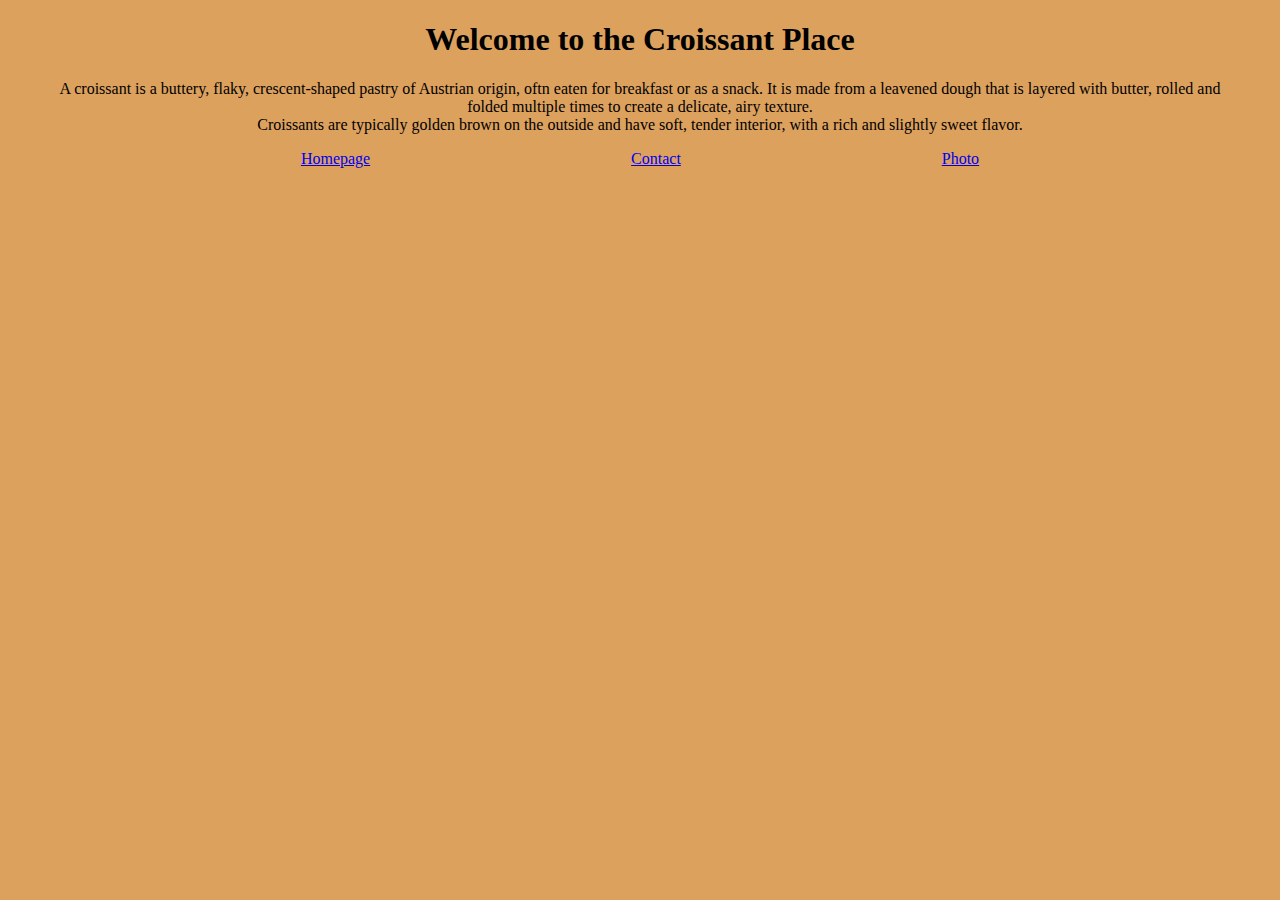
<file: index.html>
<!DOCTYPE html>
<html lang="en">
  <head>
    <meta charset="UTF-8" />
    <meta name="viewport" content="width=device-width, initial-scale=1.0" />
    <link rel="stylesheet" href="/src/style.css" />
    <title>
      Discover the Irresistible Flakiness of Our Delicious Croissants
    </title>
  </head>
  <body>
    <div class="page">
      <h1>Welcome to the Croissant Place</h1>

      <p>
        A croissant is a buttery, flaky, crescent-shaped pastry of Austrian
        origin, oftn eaten for breakfast or as a snack. It is made from a
        leavened dough that is layered with butter, rolled and folded multiple
        times to create a delicate, airy texture.
        <br />
        Croissants are typically golden brown on the outside and have soft,
        tender interior, with a rich and slightly sweet flavor.
      </p>
      <div class="links">
        <a href="/">Homepage</a>
        <a href="/contact.html" title="contact">Contact</a>
        <a href="/photo.html" title="croissant-image">Photo</a>
      </div>
    </div>
  </body>
</html>
</file>
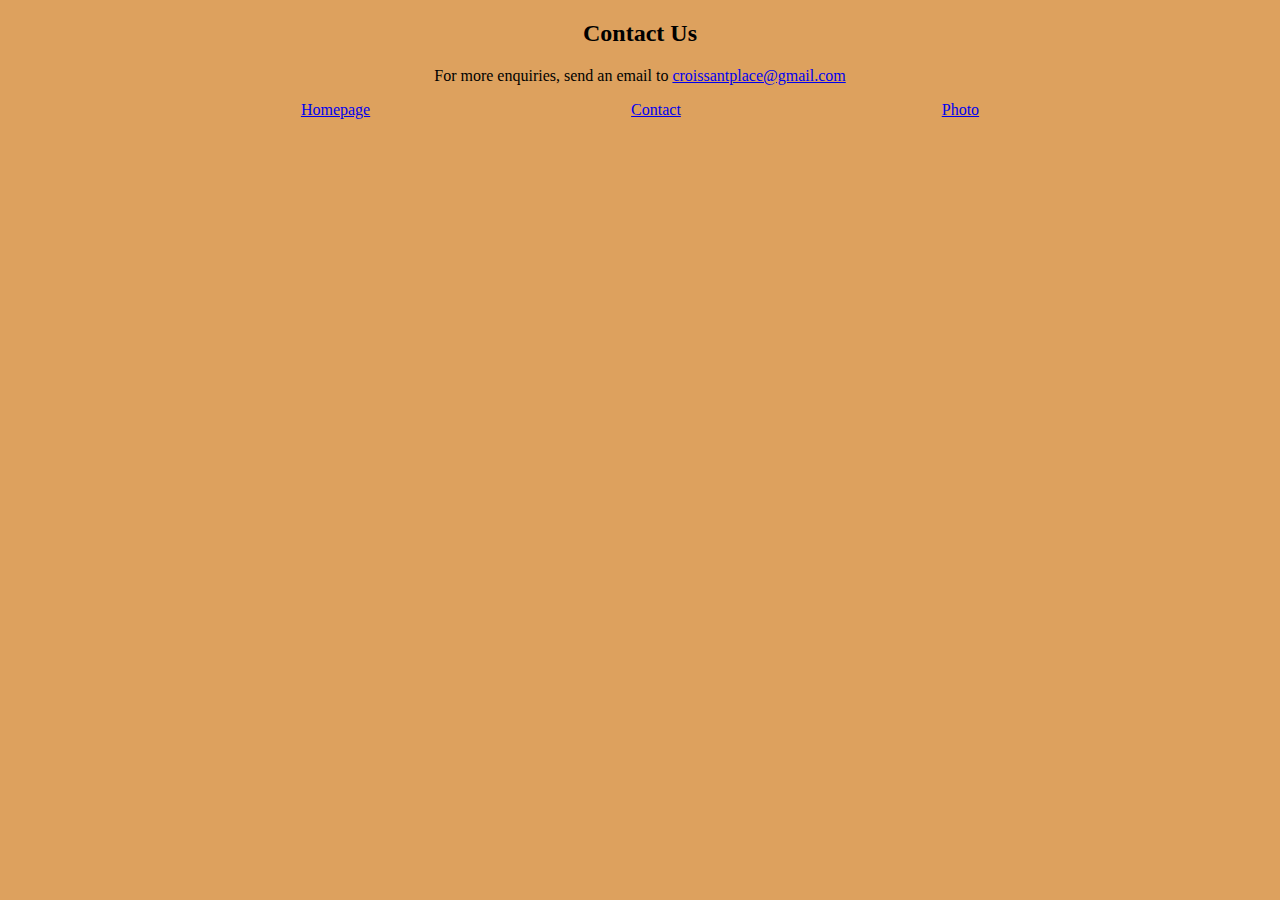
<file: contact.html>
<!DOCTYPE html>
<html lang="en">
  <head>
    <meta charset="UTF-8" />
    <meta name="viewport" content="width=device-width, initial-scale=1.0" />
    <link rel="stylesheet" href="/src/style.css" />
    <title>Contact</title>
  </head>
  <body>
    <div class="page">
      <h2>Contact Us</h2>
      <p>
        For more enquiries, send an email to
        <a href="mailto:croissantplace@gmail.com">croissantplace@gmail.com</a>
      </p>
      <div class="links">
        <a href="/" title="homepage">Homepage</a>
        <a href="/contact.html" title="contact">Contact</a>
        <a href="/photo.html" title="croissant-image">Photo</a>
      </div>
    </div>
  </body>
</html>
</file>
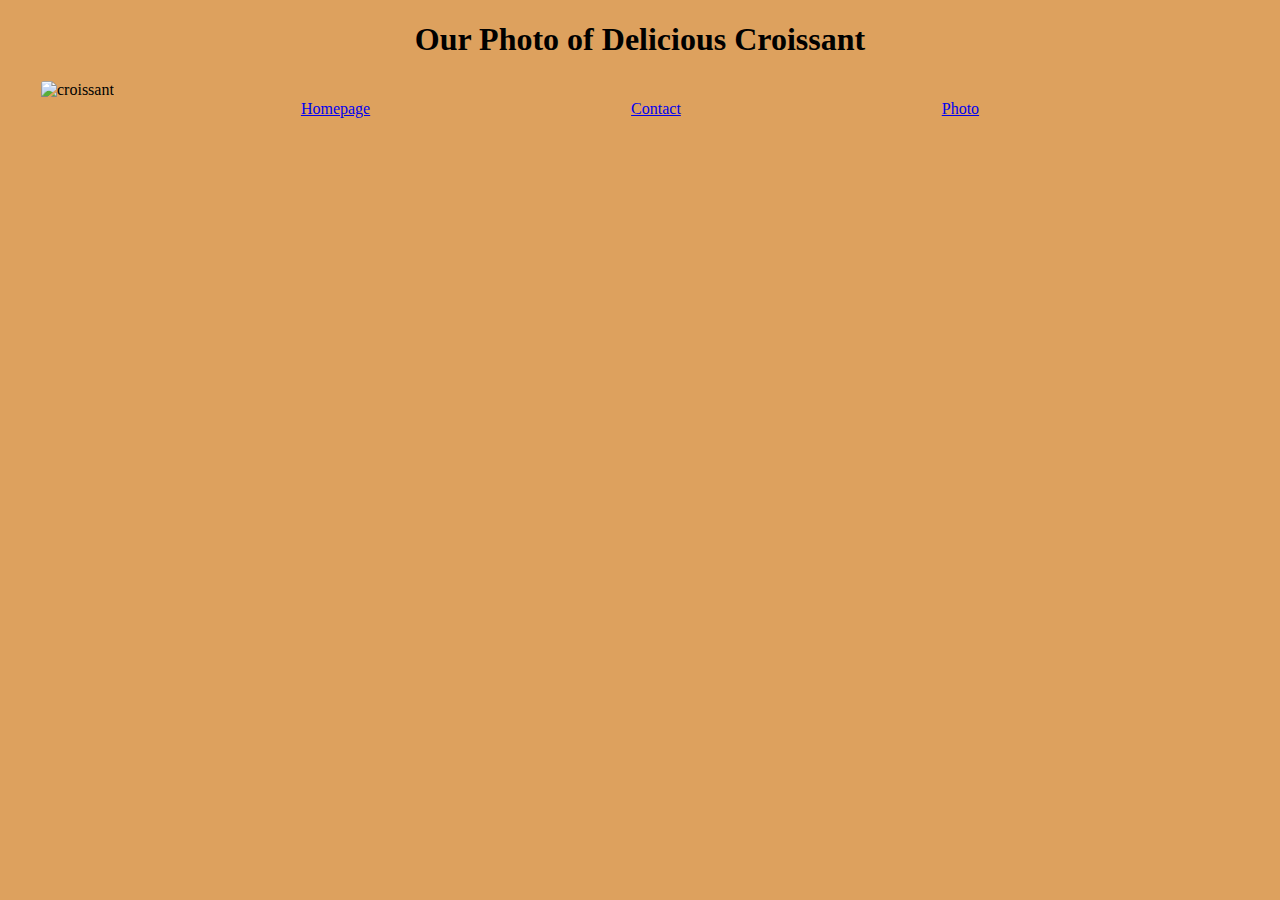
<file: photo.html>
<!DOCTYPE html>
<html lang="en">
  <head>
    <meta charset="UTF-8" />
    <meta name="viewport" content="width=device-width, initial-scale=1.0" />
    <link rel="stylesheet" href="/src/style.css" />
    <title>Photos</title>
  </head>
  <body>
    <div class="page">
      <h1>Our Photo of Delicious Croissant</h1>
      <img href="/image/croissant.jpeg" alt="croissant" />
      <div class="links">
        <a href="/" title="homepage">Homepage</a>
        <a href="/contact.html" title="contact">Contact</a>
        <a href="/photo.html" title="croissant-image">Photo</a>
      </div>
    </div>
  </body>
</html>
</file>
<file: src/style.css>
body {
  background-color: #dda15e;
}

.page {
  max-width: 1200px;
  margin: 0 auto;
}

.links {
  text-align: center;
  display: flex;
  justify-content: space-evenly;
}

h1 {
  text-align: center;
}

h2 {
  text-align: center;
}

p {
  text-align: center;
}

img {
  border: 1px solid #dda15e;
  width: 300px;
  border-radius: 4px;
}
</file>
